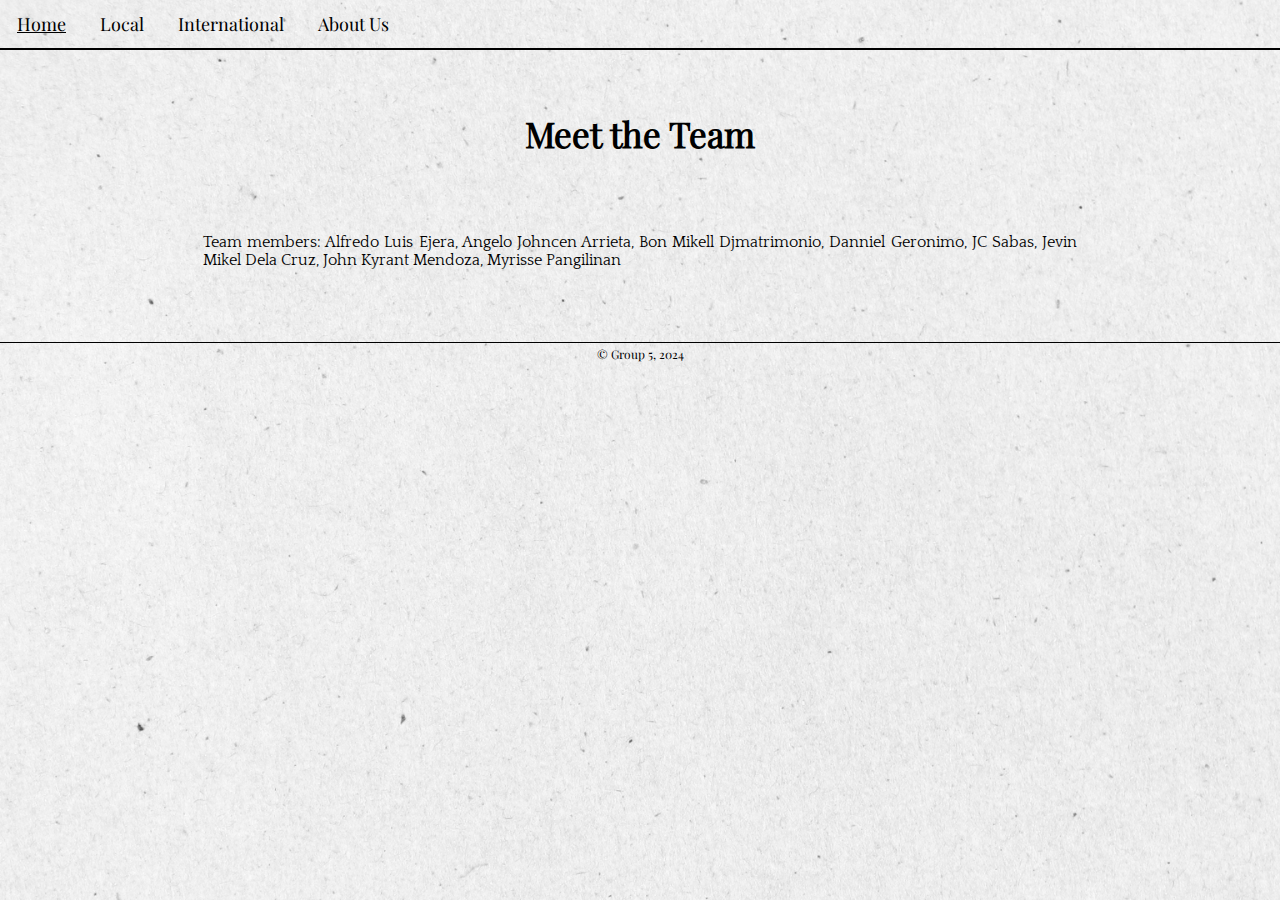
<file: about.html>
<!DOCTYPE html>
<html lang="en">
<head>
    <meta charset="UTF-8">
    <meta name="viewport" content="width=device-width, initial-scale=1.0">
    <title>Peace, Justice, and Strong Institutions</title>
    <link rel="stylesheet" href="./css/styles.css">
</head>
<body>
    <div class="container">
        <div class="navbar">
            <a href="index.html">Home</a>
            <a href="local.html">Local</a>
            <a href="international.html">International</a>
            <a href="about.html">About Us</a>
        </div>
        <div class="main-content">
            <div class="header">
                <h1>Meet the Team</h1>
            </div>
            <div class="article">
                <p>Team members: Alfredo Luis Ejera, Angelo Johncen Arrieta, Bon Mikell Djmatrimonio, Danniel Geronimo, JC Sabas, Jevin Mikel Dela Cruz, John Kyrant Mendoza, Myrisse Pangilinan</p>
            </div>
        </div>
        <div class="footer">
            &copy Group 5, 2024
        </div>
    </div>
</body>
</html>
</file>
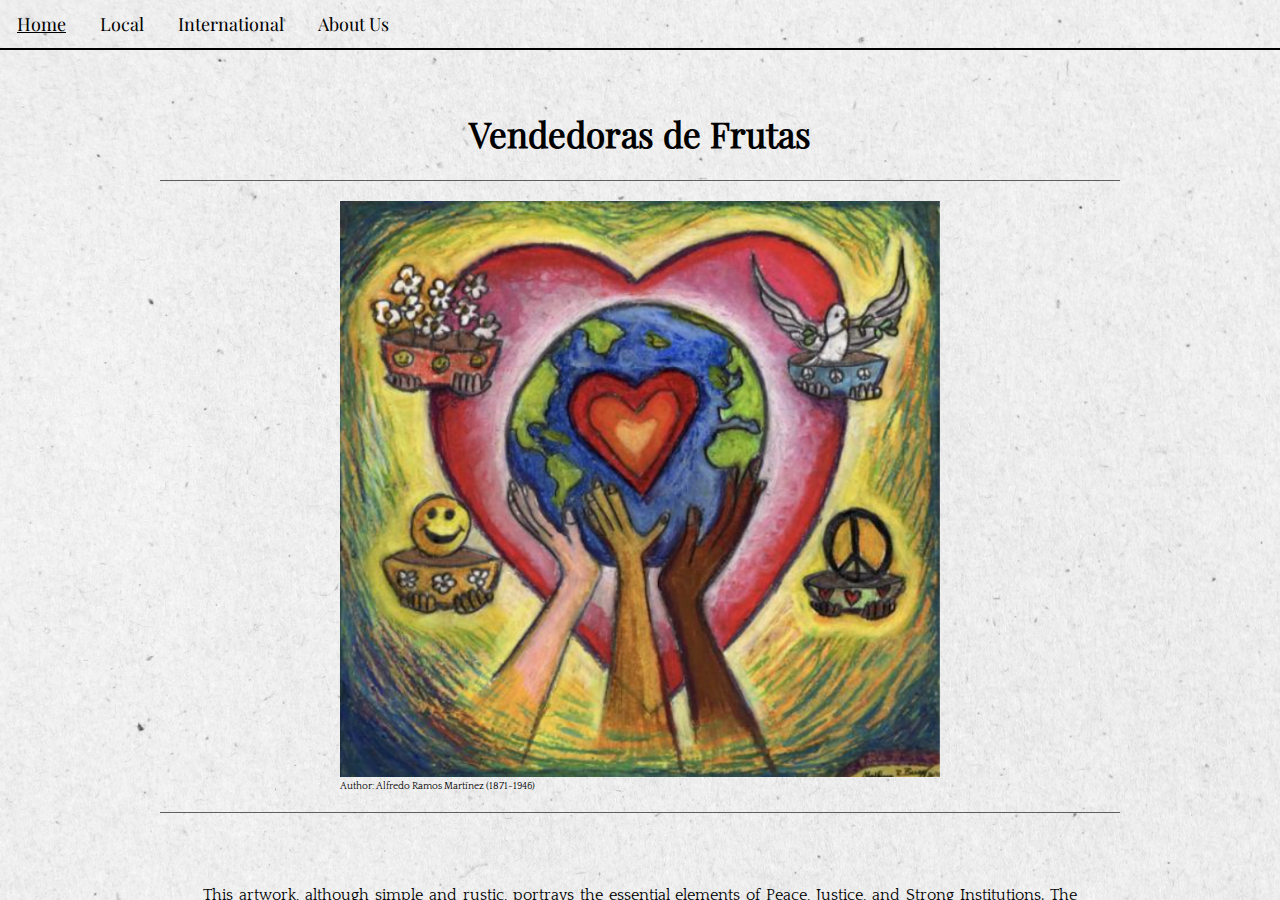
<file: art1.html>
<!DOCTYPE html>
<html lang="en">
<head>
    <meta charset="UTF-8">
    <meta name="viewport" content="width=device-width, initial-scale=1.0">
    <title>Peace, Justice, and Strong Institutions</title>
    <link rel="stylesheet" href="./css/styles.css">
</head>
<body>
    <div class="container">
        <div class="navbar">
            <a href="index.html">Home</a>
            <a href="local.html">Local</a>
            <a href="international.html">International</a>
            <a href="about.html">About Us</a>
        </div>
        <div class="main-content">
            <div class="header">
                <h1>Vendedoras de Frutas</h1>
            </div>
            <div class="article-image">
                <div class="article-image-content">
                    <img src="./img/art_1.png" alt=""/>
                    <p>Author: Alfredo Ramos Martínez (1871-1946)</p>
                </div>
            </div>
            <div class="article">
                <p>This artwork, although simple and rustic, portrays the essential elements of Peace, 
                Justice, and Strong Institutions. The binding hands holding Earth represent the integral pillar of 
                humanity linking hands to support the needs of our humble abode that is taken for granted</p>
            </div>
        </div>
        <div class="footer">
            &copy Group 5, 2024
        </div>
    </div>
</body>
</html>
</file>
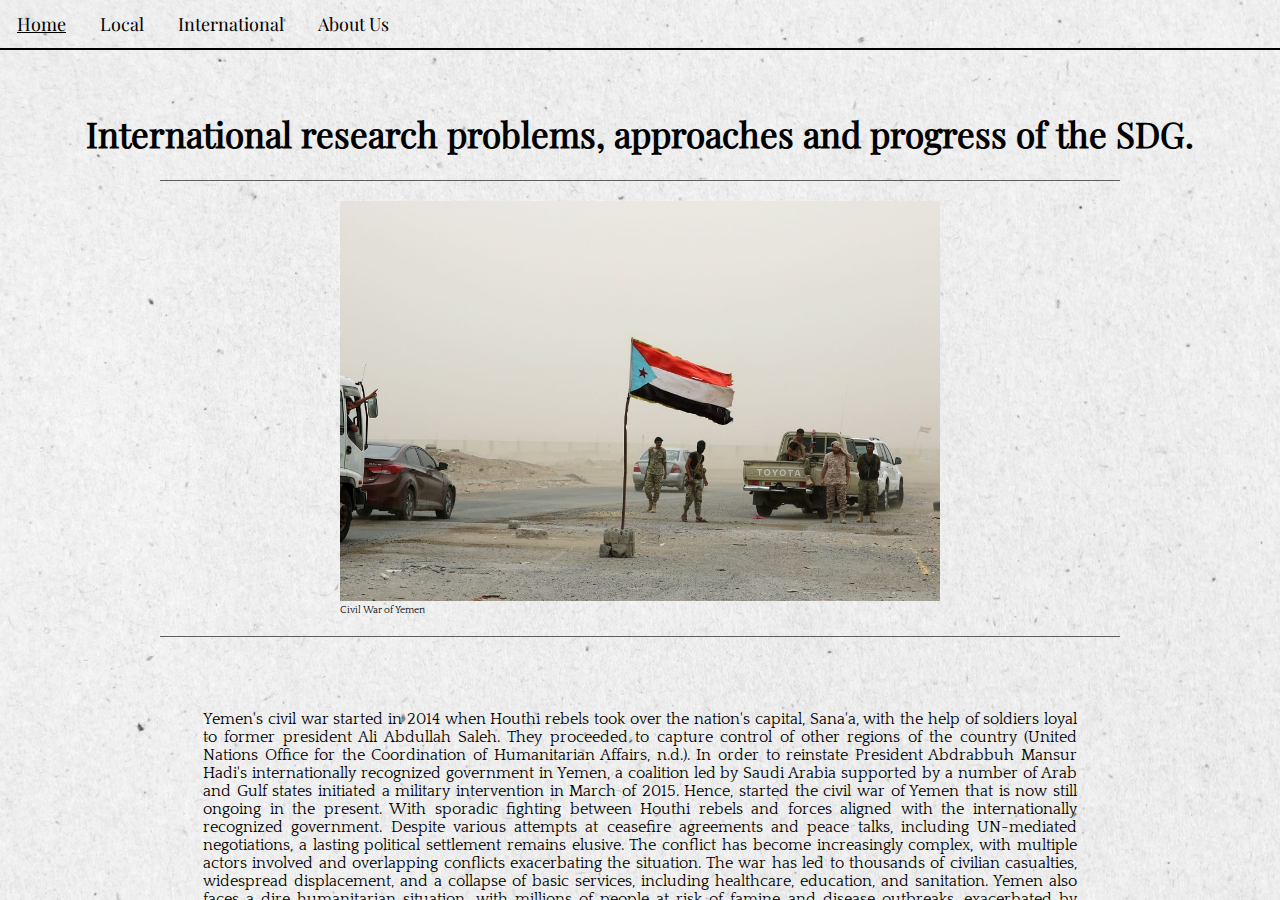
<file: international.html>
<!DOCTYPE html>
<html lang="en">
<head>
    <meta charset="UTF-8">
    <meta name="viewport" content="width=device-width, initial-scale=1.0">
    <title>Peace, Justice, and Strong Institutions</title>
    <link rel="stylesheet" href="./css/styles.css">
</head>
<body>
    <div class="container">
        <div class="navbar">
            <a href="index.html">Home</a>
            <a href="local.html">Local</a>
            <a href="international.html">International</a>
            <a href="about.html">About Us</a>
        </div>
        <div class="main-content">
            <div class="header">
                <h1>International research problems, approaches and progress of the SDG.</h1>
            </div>
            <div class="article-image">
                <div class="article-image-content">
                    <img src="./img/yemen.jpg" alt=""/>
                    <p>Civil War of Yemen</p>
                </div>
            </div>
            <div class="article">
                <p>Yemen's civil war started in 2014 when Houthi rebels took over the nation's capital, Sana'a, 
                with the help of soldiers loyal to former president Ali Abdullah Saleh. They proceeded to capture 
                control of other regions of the country (United Nations Office for the Coordination of 
                Humanitarian Affairs, n.d.). In order to reinstate President Abdrabbuh Mansur Hadi's 
                internationally recognized government in Yemen, a coalition led by Saudi Arabia supported by a 
                number of Arab and Gulf states initiated a military intervention in March of 2015. Hence, started 
                the civil war of Yemen that is now still ongoing in the present. With sporadic fighting between 
                Houthi rebels and forces aligned with the internationally recognized government. Despite various 
                attempts at ceasefire agreements and peace talks, including UN-mediated negotiations, a lasting 
                political settlement remains elusive. The conflict has become increasingly complex, with multiple 
                actors involved and overlapping conflicts exacerbating the situation. The war has led to thousands 
                of civilian casualties, widespread displacement, and a collapse of basic services, including 
                healthcare, education, and sanitation. Yemen also faces a dire humanitarian situation, with millions 
                of people at risk of famine and disease outbreaks, exacerbated by restrictions on humanitarian 
                access and the blockade of ports. The UN Security Council has adopted several resolutions related 
                to Yemen, calling for an end to the fighting, respect for international humanitarian law, and the 
                protection of civilians (United Nations Security Council, 2015).</p>
            </div>
            <div class="article-image">
                <div class="article-image-content">
                    <img src="./img/ukraine.jpg" alt=""/>
                    <p>Ukraine War</p>
                </div>
            </div>
            <div class="article">
                <p>Ukrainian officials declared in the fall of 2021 that 100,000 Russian troops had been 
                deployed close to Ukraine’s border. The Russian army attacked Ukraine on February 24, 2022, as 
                attacks from the Russian army were reported amongst the major cities of Ukraine; the cities 
                affected include Berdyansk, Chernihiv, Kharkiv, Odesa, Sumy, and the capital, Kyiv. Ten 
                thousand five hundred eighty-two civilian deaths were reported, according to The Office of the 
                United Nations High Commissioner for Human Rights (OHCHR) as of February 2024 (Statista, 
                2024). As a result, most nations responded to support and aid Ukraine, as the United States, 
                becoming the country's most prominent military aid ally, has aided Ukraine, amounting to a total 
                of €67.7 billion. Countries such as Germany, the United Kingdom, and Denmark have also been 
                committed to aiding Ukraine (Armstrong, 2024). In the proceeding time, Russia still controls 18% 
                of the nation. However, Ukraine has reclaimed 54% of the land it formerly held two years after its 
                full-scale assault. Over 30,000 civilians suffered deaths as a result of warfare and airstrikes, and 
                6.5 million have fled Ukraine. Additionally, 3.7 million people are forced to flee the country. There 
                are 14.6 million individuals in need of humanitarian aid. (Global Conflict Tracker, 2024).</p>
            </div>
        </div>
        <div class="footer">
            &copy Group 5, 2024
        </div>
    </div>
</body>
</html>
</file>
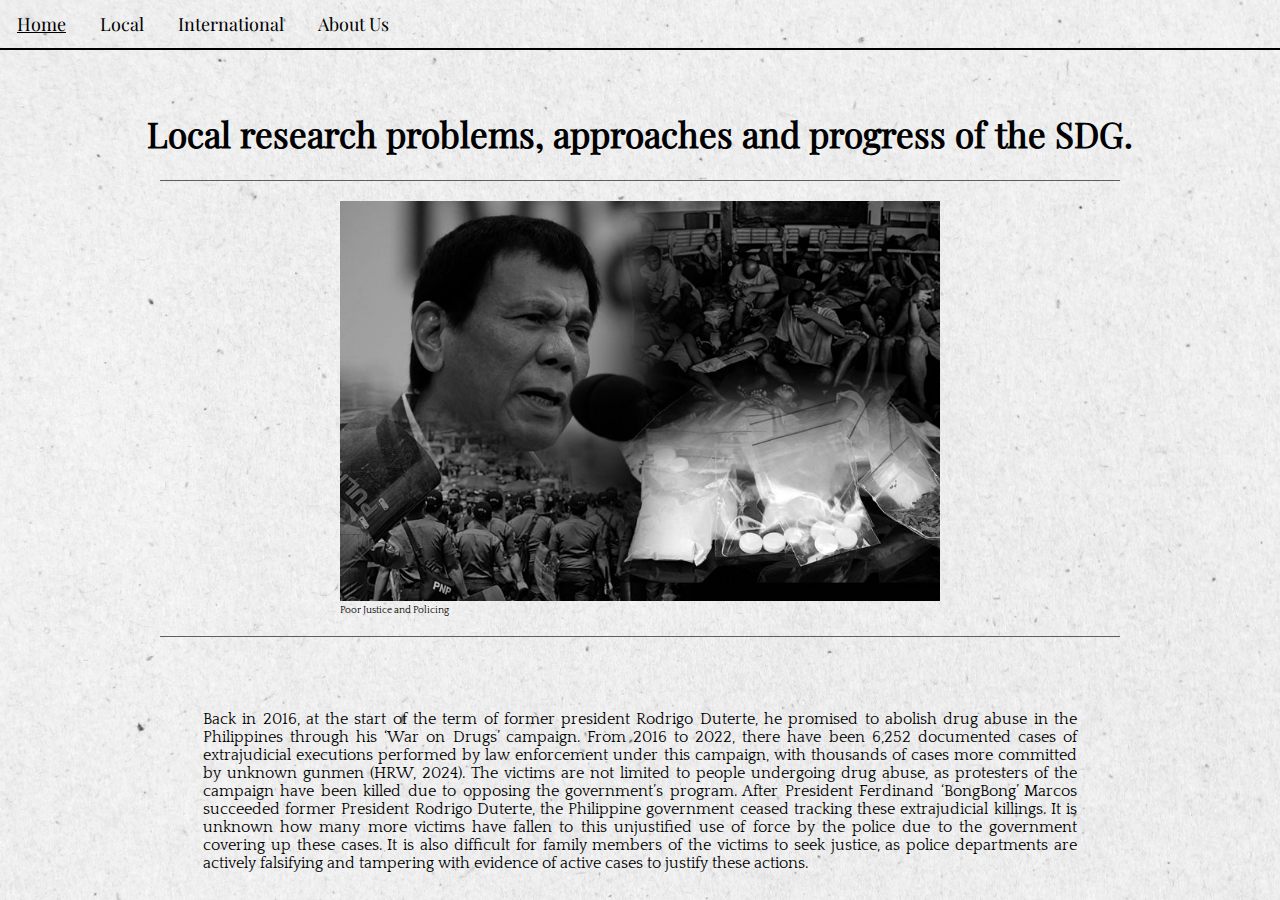
<file: local.html>
<!DOCTYPE html>
<html lang="en">
<head>
    <meta charset="UTF-8">
    <meta name="viewport" content="width=device-width, initial-scale=1.0">
    <title>Peace, Justice, and Strong Institutions</title>
    <link rel="stylesheet" href="./css/styles.css">
</head>
<body>
    <div class="container">
        <div class="navbar">
            <a href="index.html">Home</a>
            <a href="local.html">Local</a>
            <a href="international.html">International</a>
            <a href="about.html">About Us</a>
        </div>
        <div class="main-content">
            <div class="header">
                <h1>Local research problems, approaches and progress of the SDG.</h1>
            </div>
            <div class="article-image">
                <div class="article-image-content">
                    <img src="./img/duterte.jpg" alt=""/>
                    <p>Poor Justice and Policing</p>
                </div>
            </div>
            <div class="article">
                <p>Back in 2016, at the start of the term of former president Rodrigo Duterte, he promised to 
                abolish drug abuse in the Philippines through his ‘War on Drugs’ campaign. From 2016 to 2022, 
                there have been 6,252 documented cases of extrajudicial executions performed by law enforcement 
                under this campaign, with thousands of cases more committed by unknown gunmen (HRW, 2024). 
                The victims are not limited to people undergoing drug abuse, as protesters of the campaign have 
                been killed due to opposing the government’s program. After President Ferdinand ‘BongBong’ 
                Marcos succeeded former President Rodrigo Duterte, the Philippine government ceased tracking 
                these extrajudicial killings. It is unknown how many more victims have fallen to this unjustified 
                use of force by the police due to the government covering up these cases. It is also difficult for 
                family members of the victims to seek justice, as police departments are actively falsifying and 
                tampering with evidence of active cases to justify these actions.</p>
            </div>
            <div class="article-image">
                <div class="article-image-content">
                    <img src="./img/quiboloy.jpg" alt=""/>
                    <p>Power Privilege</p>
                </div>
            </div>
            <div class="article">
                <p>It is no secret that corruption is rampant in the Philippines. Politicians seek monetary gain 
                at the taxpayer’s expense, resulting in inefficient use of funds on development projects, poor 
                quality of infrastructure, and overall poor living conditions for most of the population. 18.1% of 
                Filipinos fall under the poverty line (ADB, 2021). Yet, powerful and wealthy people frequently 
                flaunt their riches, giving gifts to fellow rich politicians, such as in the case of Apollo Quiboloy. 
                Apollo Quiboloy founded the restorationist group, the Kingdom of Jesus Christ. Quiboloy has been 
                charged with multiple counts of sex trafficking by force, sex trafficking of children, fraud and 
                coercion, conspiracy, and bulk cash smuggling (FBI, n.d), primarily performed on members of his 
                religious group. He has been accused by former members of abusing his power to gain favors from 
                the group’s members, mostly revolving around sexual pleasure. Despite all these allegations, 
                Quiboloy is associated with some of the most prominent figures in the country, such as former 
                president Rodrigo Duterte. Duterte has admitted to maintaining contact and even receiving gifts 
                from Quiboloy, such as land and cars (Corrales, 2016). Despite being on the FBI’s most wanted 
                list, Quiboloy seems to be uncapturable. For years, Quiboloy has been in hiding in the country, all 
                while multiple charges are being pressed on him. By now, it is reasonable to expect the government 
                to have taken steps to try and locate the criminal, but it seems that there has been no progress on 
                that front, even after multiple years. The DOJ has confirmed that Quiboloy is still in the country 
                (Esguerra, 2024). So, it must be brought into question how such an infamous figure can stay hidden 
                for this long. </p>
            </div>
        </div>
        <div class="footer">
            &copy Group 5, 2024
        </div>
    </div>
</body>
</html>
</file>
<file: css/styles.css>
@font-face {
	font-family: "PF";
	src: url("./fonts/PlayfairDisplay-Regular.ttf");
}

@font-face {
	font-family: "QC";
	src: url("./fonts/Quattrocento-Regular.ttf");
}

* {
	margin: 0;
	padding: 0;
	box-sizing: border-box;
}

body {
	width: 100%;
	height: 100vh;
}

.container {
	width: 100%;
	height: 100%;
	background: url("../img/bg.png");
	background-size: cover;
	position: relative;
	overflow-y: auto;
	overflow-x: hidden;
}

.navbar {
	width: 100%;
	height: 50px;
	border-bottom: 2px solid black;
	display: flex;
}

.navbar a {
	display: inline-block;
	max-width: 200px;
	height: 100%;
	font-family: "PF";
	font-size: 18px;
	color: black;
	text-decoration: none;
	padding: 12px 17px 0 17px;
	text-align: center;
}

.navbar a:hover {
	text-decoration: underline;
}

.main-content {
	width: 100%;
	height: auto;
	position: relative;
}

/*MAIN CONTENT*/
.header {
	width: 100%;
	height: 50px;
	margin-top: 60px;
}

.header h1 {
	font-family: "PF";
	font-weight: 700;
	font-size: 35px;
	display: inline-block;
	width: 100%;
	height: 100%;
	text-align: center;
}

.article {
	margin: 60px auto;
	max-width: 900px;
	height: auto;
	padding: 13px;
}

.article p {
	font-family: "QC";
	font-size: 16px;
	display: inline-block;
	text-align: justify;
}

.home-images {
	width: 100%;
	height: auto;
	display: flex;
	flex-wrap: wrap;
	justify-content: space-evenly;
}

.home-images .content {
	width: 300px;
	height: auto;
	position: relative;
	margin: 14px;
}

.home-images .content a {
	display: inline-block;
	opacity: 0;
	width: 100%;
	height: 100%;
	text-decoration: underline;
	font-family: "QC";
	font-size: 19px;
	color: white;
	background-color: black;
	position: absolute;
	top: 0;
	left: 0;
	opacity: 0;
	transition: 200ms ease;
	display: flex;
	justify-content: center;
	align-items: center;
}

.home-images .content:hover a {
	opacity: 0.8;
}

.home-images .content img {
	width: 100%;
}


.home-images .content p {
	font-size: 10px;
	font-family: "QC";
}

.article-image {
	width: 75%;
	height: auto;
	padding: 20px 10px;
	margin: 20px auto;
	border-top: 1px solid #625D5D;
	border-bottom: 1px solid #625D5D;
}

.article-image .article-image-content {
	margin: auto;
	width: auto;
	max-width: 600px;
	height: auto;
}

.article-image .article-image-content img {
	width: 100%;
}

.article-image .article-image-content p {
	font-size: 10px;
	font-family: "QC";
}

/*MAIN CONTENT*/

.footer {
	position: fixed;
	bottom: 0;
	left: 0;
	height: 25px;
	border-top: 1px solid black;
	width: 100%;
	text-align: center;
	font-family: "PF";
	padding-top: 3px;
	font-size: 12px;
}

@media only screen and (max-width: 1650px) {
	.footer {
		position: static;
	}
}

@media only screen and (max-width: 600px) {
	
	.navbar a {
		font-size: 13px;
		padding: 14px 17px 0 17px;
	}

	.header h1 {
		font-size: 17px;
	}

	.article p {
		font-size: 14px;
	}
}
</file>
